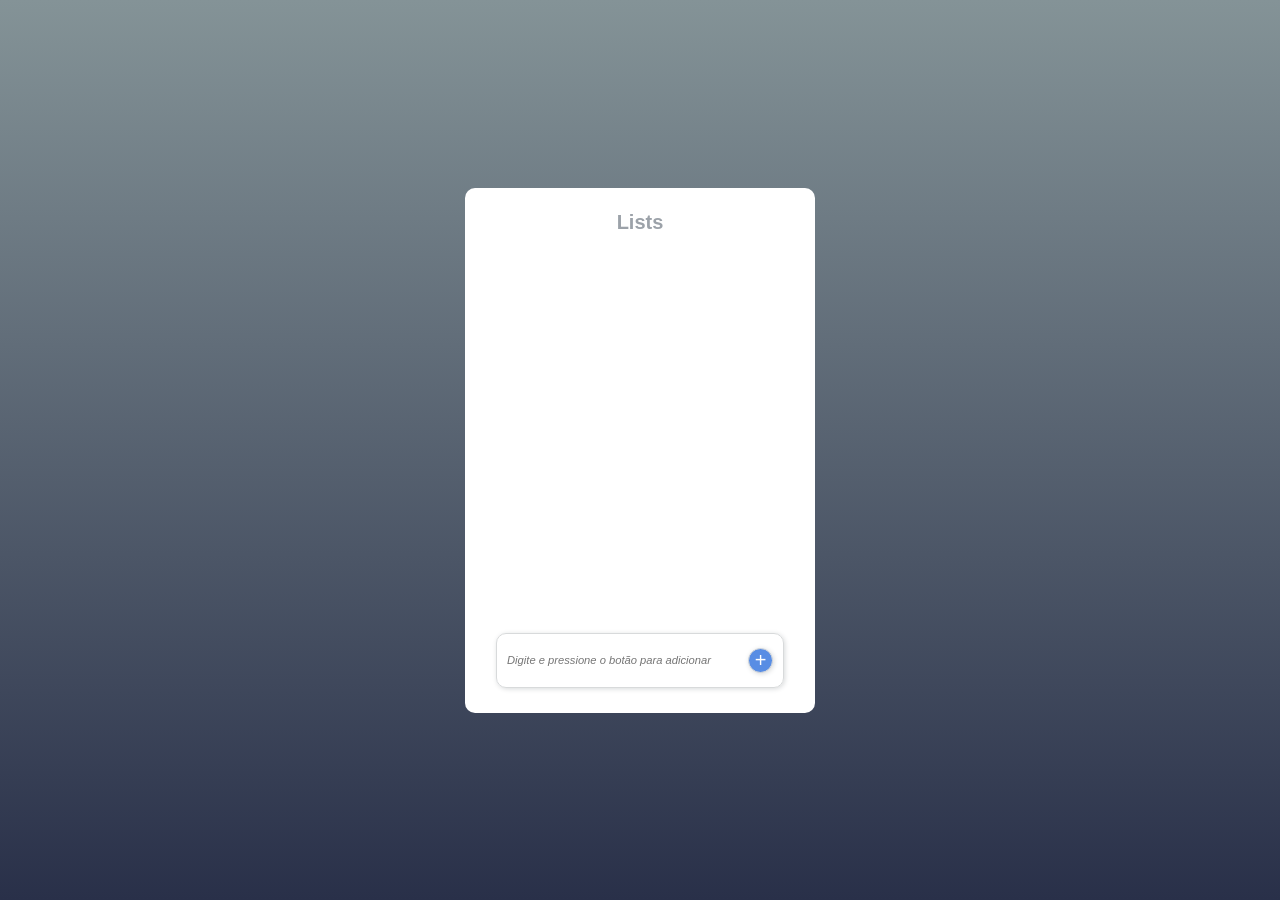
<file: index.html>
<!DOCTYPE html>
<html lang="pt-Br">

<head>
    <meta charset="UTF-8">
    <meta http-equiv="X-UA-Compatible" content="IE=edge">
    <meta name="viewport" content="width=device-width, initial-scale=1.0">
    <link rel="stylesheet" href="./css/style.css">
    <title>Lista ToDo</title>
</head>

<body>
    <div id="container">
        <header>
            <a href="#" id="back" onclick="backToLists()">&#8249; Back</a>
            <h1 class="title" id="pagTitle">Lists</h1>
        </header>

        <div id="lists">
            <main class="todoList" id="todoList">
            </main>
            <div class="newTodoItem">
                <input type="text" id="addNewTodoItem" placeholder="Digite e pressione o botão para adicionar">
                <div class="add button" onclick="addItem()">+</div>
            </div>
        </div>

        <div id="details">
            <main class="todoList" id="detailsList">
            </main>

            <div class="newTodoItem">
                <input type="text" id="addNewTodoDetails" placeholder="Digite e pressione enter para adicionar">
                <div class="add button" onclick="addDetails()">+</div>
            </div>
        </div>
    </div>

    <script src="./js/script.js"></script>
</body>
</html>
</file>
<file: css/style.css>
:root{
    --blue-color: #588DE4;
    --letter-color: #9CA2A9;
    --verify-color: #89D266;
    --shadow: #D8DADB;
    --background-start-color: #849397;
    --background-end-color: #293049;
}

* {
    margin: 0;
    padding: 0;
    box-sizing: border-box;
}

body{
    background-image: linear-gradient(to bottom, var(--background-start-color) , var(--background-end-color));
    background-repeat: no-repeat;
    font-family: Arial, Helvetica, sans-serif;
    min-height: 100vh;
    display: flex;
    align-items: center;
    justify-content: center;
}

#container{
    display: flex;
    flex-direction: column;
    align-items: center;
    justify-content: space-between;
    background-color: white;
    width: 350px;
    height: 525px;
    border-radius: 10px;
    padding: 15px;
}

header{
    display: flex;
    position: relative;
    justify-content: center;
    align-items: center;
    width: 100%;
    padding-top: 8px;
}

#back {
    display: none;
    position: absolute;
    left: 0px;
    text-decoration: none;
    padding: 8px;
    color: var(--blue-color);
    font-size: 17px;
    font-weight: bold;
}
  
#back:hover {
    background-color: var(--blue-color);
    color: white;
    border-radius: 10px;
}
  
.title{
    color: var(--letter-color);
    font-size: 20px;
}

.todoList{
    display: flex;
    flex-direction: column;
    overflow-y: scroll;
    height: calc(100% - 40px);
    width: 90%;
    margin: 20px 0;
    -ms-overflow-style: none;
    scrollbar-width: none;
}

.todoList::-webkit-scrollbar {
    display: none;
}

.todoItem{
    display: flex;
    width: 100%;
    height: 60px;
    font-size: 0.75em;
    color: var(--letter-color);
    justify-content: space-between;
    align-items: center;
    padding: 10px;
    margin-bottom: 10px;
    border: 1px solid var(--shadow);
    border-radius: 10px;
    box-shadow: 1px 1px 5px var(--shadow);
}

.directDetails{
    font-size: 30px;
}

.checkmark{
    height: 25px;
    width: 25px;
    background-color: white;
    border-radius: 50%;
    vertical-align: middle;
    border: 1px solid var(--shadow);
    appearance: none;
    -webkit-appearance: none;
    outline: none;
    cursor: pointer;
}

.checkmark:checked {
    background-color: var(--verify-color);
}

.todoItem > input[type='checkbox']:checked + div {
    text-decoration: line-through;
}

.newTodoItem{
    display: flex;
    justify-content: space-between;
    align-items: center;
    width: 90%;
    height: 60px;
    font-size: 0.70em;
    color: var(--letter-color);
    padding: 10px;
    margin-bottom: 10px;
    border: 1px solid var(--shadow);
    border-radius: 10px;
    box-shadow: 1px 1px 5px var(--shadow);
}


.newTodoItem > input[type="text"]{
    background-color: white;
    border: none;
    width: 80%;
    outline: none;
    font: inherit;
}

.newTodoItem > input[type="text"]::placeholder {
    font-style: italic;
    font-weight: normal;
}

.add{
    display: flex;
    justify-content: center;
    align-items: center;
    height: 25px;
    width: 25px;
    background-color: var(--blue-color);
    border-radius: 50%;
    border: 1px solid var(--shadow);
    box-shadow: 1px 1px 5px var(--shadow);
    color: white;
    font-size: 20px;
}

.add:active{
    background-color: white;
    color: var(--blue-color);
    transition-duration: 0.5s;
}

.delete{
    height: 25px;
    width: 25px;
    background-image: url('../assets/deleteIcon.png');
    background-size: cover;
    border-radius: 50%;
    border: 1px solid var(--shadow);
    box-shadow: 1px 1px 3px var(--shadow);
}

#lists{
    display: flex;
    flex-direction: column;
    justify-content: space-between;
    align-items: center;
    width: 100%;
    height: calc(100% - 31px);
}

#details{
    display: none;
    flex-direction: column;
    justify-content: space-between;
    align-items: center;
    width: 100%;
    height: calc(100% - 31px);
}

.button {
    cursor: pointer;
}
</file>
